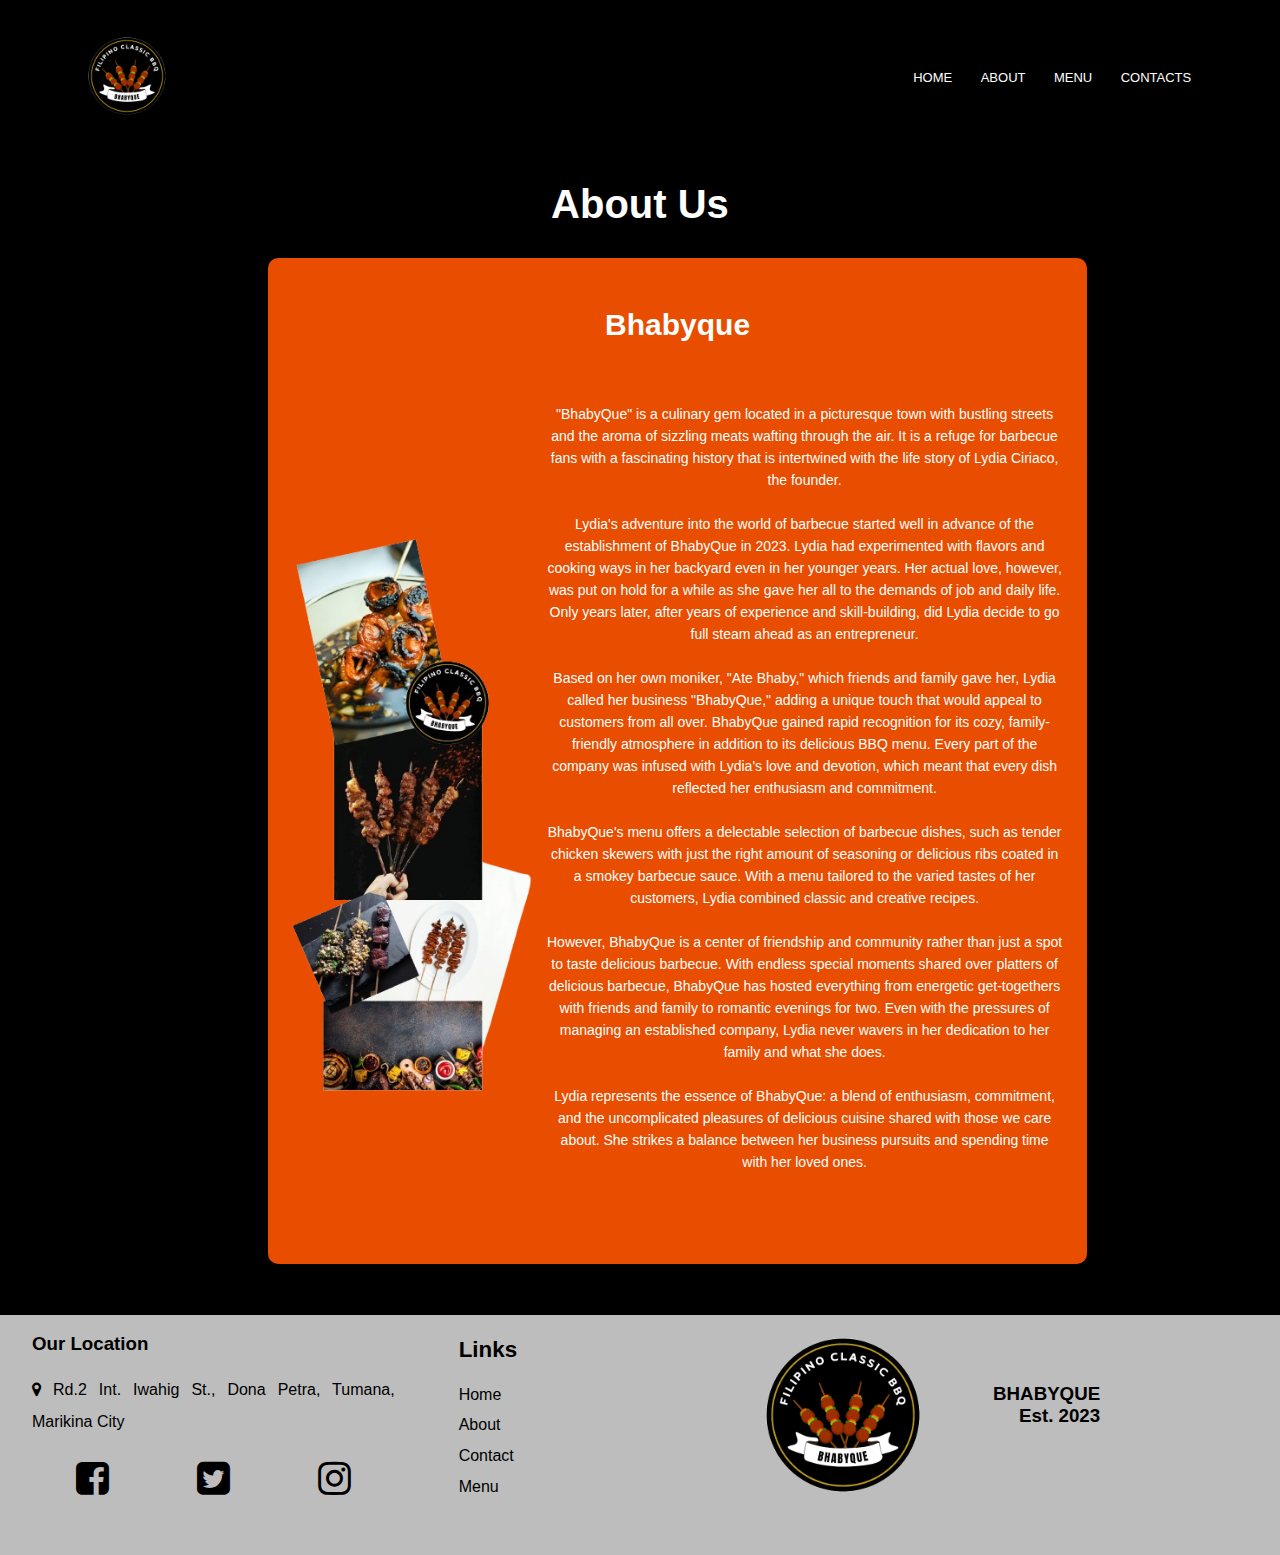
<file: about (1).html>
<!DOCTYPE html>
<html>
  <head>
    <title>Bhabyque</title>
    <meta name="viewport" content="width=device-width, initial-scale=1">
    <link rel="stylesheet" href="about (1).css">
    <link rel="stylesheet" href="https://cdnjs.cloudflare.com/ajax/libs/font-awesome/4.7.0/css/font-awesome.min.css">
  </head>
  <body>

    <section class="header">

      <nav>

        <a name="HOME"></a>
        <a href="index.html"><img src="logo.png"></a>
        <div class="navigation" id="navigation">
          <ul>
          <li><a href="index (1).html">HOME</a></li>
          <li><a href="about (1).html">ABOUT</a></li>
          <li><a href="menu (1).html">MENU</a></li>
          <li><a href="contact (1).html">CONTACTS</a></li>
          </ul>
      </nav>

      <div class="About">
        <a name="ABOUT"></a>
            <h1>About Us</h1>
      
            <div class="about-row">
                <div class="about-col">
                    <h3>Bhabyque</h3>
                    <table>
                      <tr>
                        <td>
                          <img src="about1.png">
                        </td>
                        <td>
                    <h4>
                      "BhabyQue" is a culinary gem located in a picturesque town with bustling streets 
                      and the aroma of sizzling meats wafting through the air. It is a refuge for barbecue
                       fans with a fascinating history that is intertwined with the life story of Lydia 
                       Ciriaco, the founder. <br><br> Lydia's adventure into the world of barbecue started well 
                       in advance of the establishment of BhabyQue in 2023. Lydia had experimented with 
                       flavors and cooking ways in her backyard even in her younger years. Her actual 
                       love, however, was put on hold for a while as she gave her all to the demands of 
                       job and daily life. Only years later, after years of experience and skill-building,
                       did Lydia decide to go full steam ahead as an entrepreneur. <br><br>Based on her own moniker,
                       "Ate Bhaby," which friends and family gave her, Lydia called her business "BhabyQue," 
                       adding a unique touch that would appeal to customers from all over. BhabyQue gained
                       rapid recognition for its cozy, family-friendly atmosphere in addition to its 
                       delicious BBQ menu. Every part of the company was infused with Lydia's love and 
                       devotion, which meant that every dish reflected her enthusiasm and commitment.
                       <br><br>BhabyQue's menu offers a delectable selection of barbecue dishes, such as tender 
                        chicken skewers with just the right amount of seasoning or delicious ribs coated in
                        a smokey barbecue sauce. With a menu tailored to the varied tastes of her customers,
                       Lydia combined classic and creative recipes. <br><br>
                       However, BhabyQue is a center of friendship and community rather than just a spot to
                        taste delicious barbecue. With endless special moments shared over platters of 
                        delicious barbecue, BhabyQue has hosted everything from energetic get-togethers with 
                        friends and family to romantic evenings for two. Even with the pressures of 
                        managing an established company, Lydia never wavers in her dedication to her family
                         and what she does. <br><br>Lydia represents the essence of BhabyQue: a blend of enthusiasm,
                          commitment, and the uncomplicated pleasures of delicious cuisine shared with 
                          those we care about. She strikes a balance between her business pursuits and 
                          spending time with her loved ones. 
                      <h4>
                      </td>
                      </tr>
                      
                      </table>
                </div>
            </div>
        </div>
    </section>

      <footer>
        <div class="row primary">
          <div class="col location">
            <h3>Our Location</h3>
            <p>
              <i class="fa fa-map-marker" aria-hidden="true"></i>
              Rd.2 Int. Iwahig St., Dona Petra, Tumana, Marikina City
            </p>
            <div class="social">
              <a href="https://www.facebook.com/ajsciriaco/"><i class="fa fa-facebook-square"></i></a>
              <a href="https://twitter.com/ciriaco_aj"><i class="fa fa-twitter-square"></i></a>
              <a href="https://www.instagram.com/_alli.x/"><i class="fa fa-instagram"></i></a>
            </div>
          </div>
        
          <div class="col link">
            <h3>Links</h3>
            <ul>
              <li><a href="index.html">Home</a></li>
              <li><a href="about.html">About</a></li>
              <li><a href="contact.html">Contact</a></li>
              <li><a href="menu.html">Menu</a></li>
            </ul>
          </div>

          <div class="col shop">
            <a href="index.html"><img src="logo.png"></a>
            <div class="nshop">
            <h3>
                BHABYQUE <br>
                Est. 2023
            </h3>
            </div>
            
          </div>
        </div>      
      </footer>
  </body>
  </html>
</file>
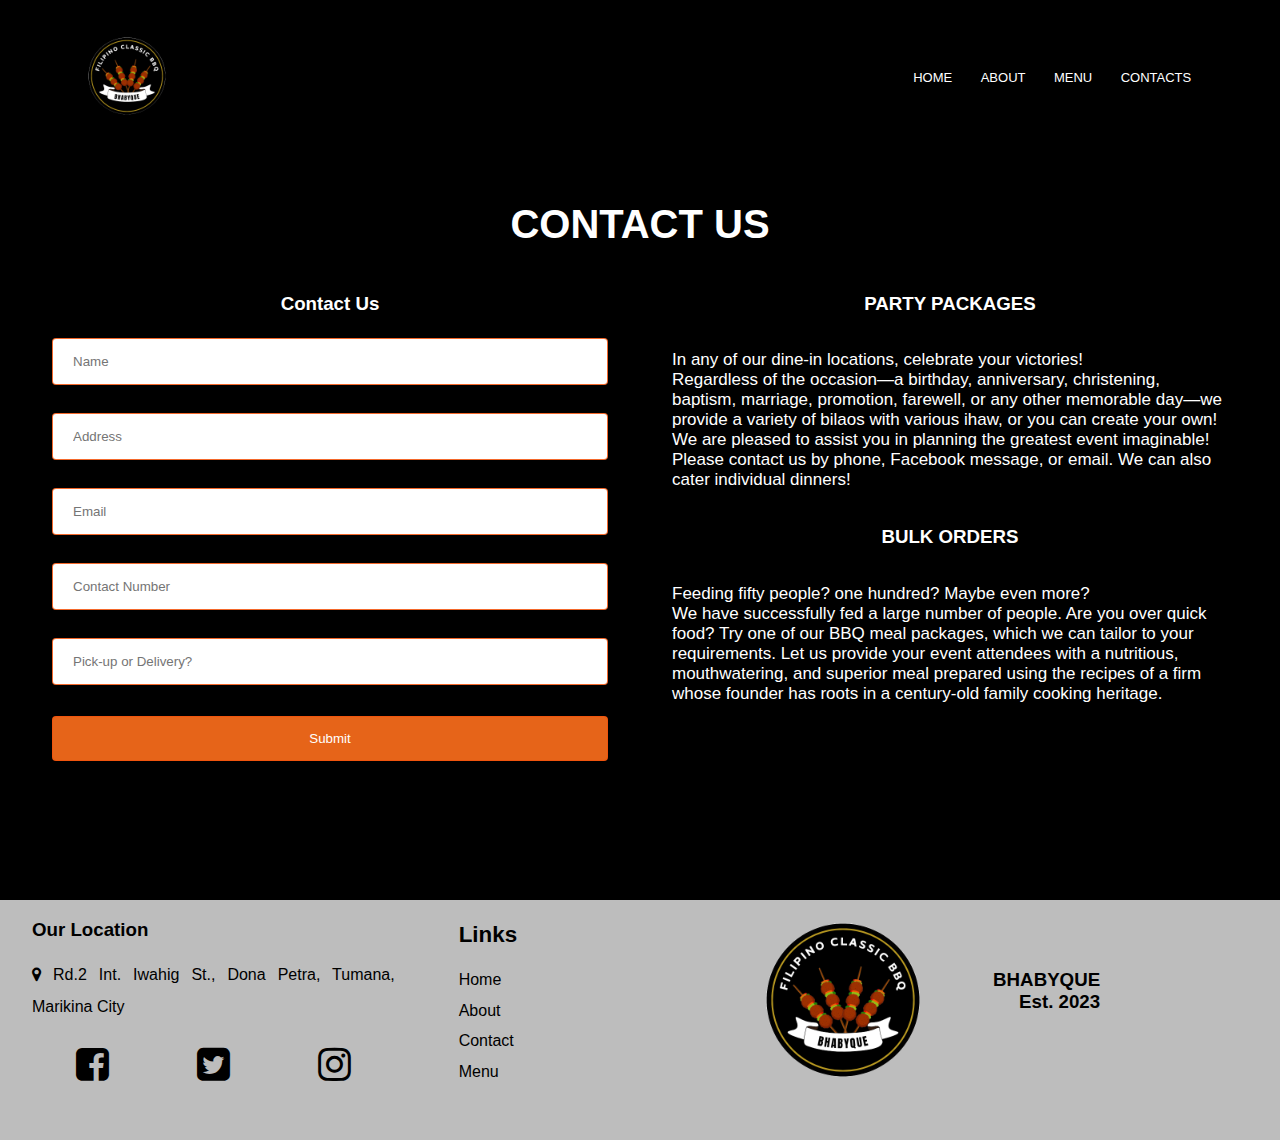
<file: contact (1).html>
<!DOCTYPE html>
<html>
  <head>
    <title>Bhabyque</title>
    <meta name="viewport" content="width=device-width, initial-scale=1">
    <link rel="stylesheet" href="contact (1).css">
    <link rel="stylesheet" href="https://cdnjs.cloudflare.com/ajax/libs/font-awesome/4.7.0/css/font-awesome.min.css">
  </head>
  <body>

    <section class="header">

      <nav>

        <a name="HOME"></a>
        <a href="index.html"><img src="logo.png"></a>
        <div class="navigation" id="navigation">
          <ul>
          <li><a href="index (1).html">HOME</a></li>
          <li><a href="about (1).html">ABOUT</a></li>
          <li><a href="menu (1).html">MENU</a></li>
          <li><a href="contact (1).html">CONTACTS</a></li>
          </ul>
      </nav>
      <div class="contact">
        <h1>CONTACT US</h1>
          <div class="contact-row">
            <div class="contact-col">
            <h3>Contact Us</h3>
            <form action="/action_page.php">
              <label for="fname"></label>
              <input type="text" id="fname" name="fname" placeholder="Name"><br><br>
              <label for="add"></label>
              <input type="text" id="add" name="add" placeholder="Address"><br><br>
              <label for="email"></label>
              <input type="text" id="email" name="email" placeholder="Email"><br><br>
              <label for="pod"></label>
              <input type="text" id="pod" name="pod" placeholder="Contact Number"><br><br>
              <label for="serve"></label>
              <input type="text" id="serve" name="serve" placeholder="Pick-up or Delivery?"><br><br>
              <button><a href="#orderModal">Submit</a></button>
            </form>
          </div>
          <div id="orderModal" class="modal">
            <div class="modal-content">
                <a href="#" class="modal-close">&times;</a>
                <div class="logo">
                    <img src="logo.png" alt="Your Logo">
                </div>
                <p>We've received your order!</p>
                <p>Thank you for ordering. Our team is processing your order and will contact you in a 
                  few minutes. Make sure to answer the call within 3 rings, or your order will be cancelled.</p>
                <p>Thank you, and have a good day.</p>
            </div>
        </div>
        
          <div class="contact-col">
            <h3>PARTY PACKAGES</h3>
            <p>In any of our dine-in locations, celebrate your victories! <br>
              Regardless of the occasion—a birthday, anniversary, christening, baptism, marriage,               promotion, farewell, or any other memorable day—we provide a variety of bilaos 
              with various ihaw, or you can create your own! We are pleased to assist you in 
              planning the greatest event imaginable! Please contact us by phone, 
              Facebook message, or email. We can also cater individual dinners!
            </p>
            <h3>BULK ORDERS</h3>
            <p> Feeding fifty people? one hundred? Maybe even more? <br> We have successfully 
              fed a large number of people. Are you over quick food? Try one of our BBQ meal 
              packages, which we can tailor to your requirements. Let us provide your event 
              attendees with a nutritious, mouthwatering, and superior meal prepared using the 
              recipes of a firm whose founder has roots in a century-old family cooking heritage. 
            </p>
          </div>
        </div>
      </div>
    </section>

      <footer>
        <div class="row primary">
          <div class="col location">
            <h3>Our Location</h3>
            <p>
              <i class="fa fa-map-marker" aria-hidden="true"></i>
              Rd.2 Int. Iwahig St., Dona Petra, Tumana, Marikina City
            </p>
            <div class="social">
              <a href="https://www.facebook.com/ajsciriaco/"><i class="fa fa-facebook-square"></i></a>
              <a href="https://twitter.com/ciriaco_aj"><i class="fa fa-twitter-square"></i></a>
              <a href="https://www.instagram.com/_alli.x/"><i class="fa fa-instagram"></i></a>
            </div>
          </div>
        
          <div class="col link">
            <h3>Links</h3>
            <ul>
              <li><a href="index.html">Home</a></li>
              <li><a href="about.html">About</a></li>
              <li><a href="contact.html">Contact</a></li>
              <li><a href="menu.html">Menu</a></li>
            </ul>
          </div>

          <div class="col shop">
            <a href="index.html"><img src="logo.png"></a>
            <div class="nshop">
            <h3>
                BHABYQUE <br>
                Est. 2023
            </h3>
          </div>
        </div>      
      </footer>
  </body>
  </html>
</file>
<file: about (1).css>
* {
    box-sizing: border-box;
  }
  
  body {
    margin: 0;
    font-family: Arial;
    background-color: #000000;
  }
  
.header{
    min-height: 100vh;
    width: 100%;
    background-position: center;
    background-size: cover;
    position: relative;
    margin-bottom: 0;
  }
  
  nav{
      display: flex;
      padding: 2% 6%;
      justify-content: space-between;
      align-items: center;
  }
  nav img{
      width: 100px;
  }
  .navigation{
      flex: 1;
    text-align: right;
  }
  .navigation ul li{
      list-style: none;
      display: inline-block;
      padding: 8px 12px;
      position: relative;
      color: #ffffff;
  }
  .navigation ul li a{
      color: #ffffff;
      text-decoration: none;
      font-size: 13px;
  }
  
  .navigation ul li i{
    text-align: right;
  }
  
  .navigation ul li::after{
      content: '';
      width: 0%;
      height: 2px;
      background: #f35100f3;
      display: block;
      margin: auto;
      transition: 0.5s;
  }
  .navigation ul li:hover::after{
      width: 100%;
  }

.About{
	width: 80%;
	margin: auto;
	text-align: center;
}
	
.About h1{
	font-size:40px;
	font-weight: 600;
    color: white;
}

.About p{
	color: #ffffff;
	font-size: 18px;
	font-weight: 300;
	line-height: 22px;
	padding: 10px;
}

.About h4{
	color: #ffffff;
	font-size: 14px;
	font-weight: 300;
	line-height: 22px;
	padding: 10px;
}

.about-row{
	margin-top: 3%;
	display: flex;
	justify-content: space-between;
}

.about-col{
	flex-basis: 80%;
	background: #f35100f3;
	border-radius: 10px;
	margin-bottom: 5%;
	padding: 20px 12px;
	box-sizing: border-box;
	transition: 0.5s;
  margin-left: 140px;
}

.About h3{
	text-align: center;
	font-weight: 600;
  font-size: 30px;
    color: white;
}

.about-col:hover{
	box-shadow: 0 0 10px 0px #f0efef;
}

.about-col table {
  margin: 0%;
}
.about-col table img{
  width: 250px;
  height: auto;
  margin: 0%;
}

  footer {
    background-color: #bdbdbd;
    margin-top: 0%;
  }
  .row.primary {
    display: grid;
    grid-template-columns: 3fr 2fr 4fr;
    align-items: stretch;
  }
  .col {
    width: 100%;
    display: flex;
    flex-direction: column;
    padding: 0 2em;
    min-height: 15em;
  }
  .link h3 {
    width: 100%;
    text-align: left;
    color: #000000;
    font-size: 1.4em;
    white-space: nowrap;
  }
  .link ul {
    list-style: none;
    display: flex;
    flex-direction: column;
    padding: 0;
    margin: 0;
  }
  .link li:not(:first-child) {
    margin-top: 0.8em;
  }
  .link ul li a {
    color: #000000;
    text-decoration: none;
  }
  .link ul li a:hover {
    color: #e95900;
  }
  .location p {
    text-align: justify;
    line-height: 2;
    margin: 0;
    color: #000000;
  }

  .location h3{
    color: #000000;
  }
  
  div.social {
    display: flex;
    justify-content: space-around;
    font-size: 2.4em;
    flex-direction: row;
    margin-top: 0.5em;
  }
  .social i {
    color: #000000;
  }
  
  .shop img{
    width: 200px;
    height: auto;
  }

  .shop {
    display: flex;
    flex-direction: row;
  }

  .nshop {
    margin-left: 50px;
    padding-top: 50px;
    text-align: right;
  }

  @media only screen and (max-width:800px) {
    /* For tablets: */
    .main {
      width: 80%;
      padding: 0;
    }
    .right {
      width: 100%;
    }
  }
  @media only screen and (max-width:500px) {
    /* For mobile phones: */
    .menu, .main, .right {
      width: 100%;
    }
  }
</file>
<file: contact (1).css>
* {
    box-sizing: border-box;
  }
  
  body {
    margin: 0;
    font-family: Arial;
    background-color: rgb(0, 0, 0);
  }
  
  .header{
      min-height: 100vh;
      width: 100%;
      background-position: center;
      background-size: cover;
    position: relative;
  }
  
  nav{
      display: flex;
      padding: 2% 6%;
      justify-content: space-between;
      align-items: center;
  }
  nav img{
      width: 100px;
  }
  .navigation{
      flex: 1;
    text-align: right;
  }
  .navigation ul li{
      list-style: none;
      display: inline-block;
      padding: 8px 12px;
      position: relative;
      color: #ffffff;
  }
  .navigation ul li a{
      color: #ffffff;
      text-decoration: none;
      font-size: 13px;
  }
  
  .navigation ul li i{
    text-align: right;
  }
  
  .navigation ul li::after{
      content: '';
      width: 0%;
      height: 2px;
      background: #f35100f3;
      display: block;
      margin: auto;
      transition: 0.5s;
  }
  .navigation ul li:hover::after{
      width: 100%;
  }

.contact {
  padding: 20px;
}

  .contact h1 {
    text-align: center;
    font-size:40px;
    font-weight: 600;
    color: white;
  }

  button{
    width: 100%;
    background-color: #e66419;
    padding: 14px 20px;
    margin: 8px 0;
    border: none;
    border-radius: 4px;
    cursor: pointer;
    border: 1px solid #f1510cde;
  }

  button a{
    text-decoration: none;
    color: white;
  }
  button:hover {
    background-color: black;
  }

  input[type=text], select {
    width: 100%;
    padding: 15px 20px;
    margin: 5px 0;
    display: inline-block;
    border: 1px solid #f1510cde;
    border-radius: 4px;
    box-sizing: border-box;
  }
  
.contact h3{
  text-align: center;
  color: #ffffff;
}

.contact p {
  color: #ffffff;
  font-size: 17px;
}

  .contact-col {
    width: 100%;
    display: flex;
    flex-direction: column;
    padding: 0 2em;
  }

  .contact-row {
    display: grid;
    grid-template-columns: 3fr 3fr;
    align-items: stretch;
  }

  .modal {
    display: none;
    position: fixed;
    z-index: 1000;
    left: 0;
    top: 0;
    width: 100%;
    height: 100%;
    overflow: auto;
    background-color: rgba(0, 0, 0, 0.4);
}

.modal:target {
    display: block;
}

.modal-content {
    background-color: #000000;
    margin: 15% auto;
    padding: 20px;
    border: 1px solid #f35100f3;
    width: 100%;
    max-width: 600px;
    position: relative;
    text-align: center;
}

.modal-close {
    position: absolute;
    top: 10px;
    right: 10px;
    cursor: pointer;
    color: #f35100f3;
}

.logo {
    text-align: center;
    margin-bottom: 20px;
}

.logo img{
  width: 150px;
  height: auto;
}

  footer {
    background-color: #bdbdbd;
    margin-top: 0%;
  }
  .row.primary {
    display: grid;
    grid-template-columns: 3fr 2fr 4fr;
    align-items: stretch;
  }
  .col {
    width: 100%;
    display: flex;
    flex-direction: column;
    padding: 0 2em;
    min-height: 15em;
  }
  .link h3 {
    width: 100%;
    text-align: left;
    color: #000000;
    font-size: 1.4em;
    white-space: nowrap;
  }
  .link ul {
    list-style: none;
    display: flex;
    flex-direction: column;
    padding: 0;
    margin: 0;
  }
  .link li:not(:first-child) {
    margin-top: 0.8em;
  }
  .link ul li a {
    color: #000000;
    text-decoration: none;
  }
  .link ul li a:hover {
    color: #e95900;
  }
  .location p {
    text-align: justify;
    line-height: 2;
    margin: 0;
    color: #000000;
  }

  .location h3{
    color: #000000;
  }
  
  div.social {
    display: flex;
    justify-content: space-around;
    font-size: 2.4em;
    flex-direction: row;
    margin-top: 0.5em;
  }
  .social i {
    color: #000000;
  }
  
  .shop img{
    width: 200px;
    height: auto;
  }

  .shop {
    display: flex;
    flex-direction: row;
  }

  .nshop {
    margin-left: 50px;
    padding-top: 50px;
    text-align: right;
  }

  @media only screen and (max-width:800px) {
    .main {
      width: 80%;
      padding: 0;
    }
    .right {
      width: 100%;
    }
  }
  @media only screen and (max-width:500px) {
    .menu, .main, .right {
      width: 100%;
    }
  }
</file>
